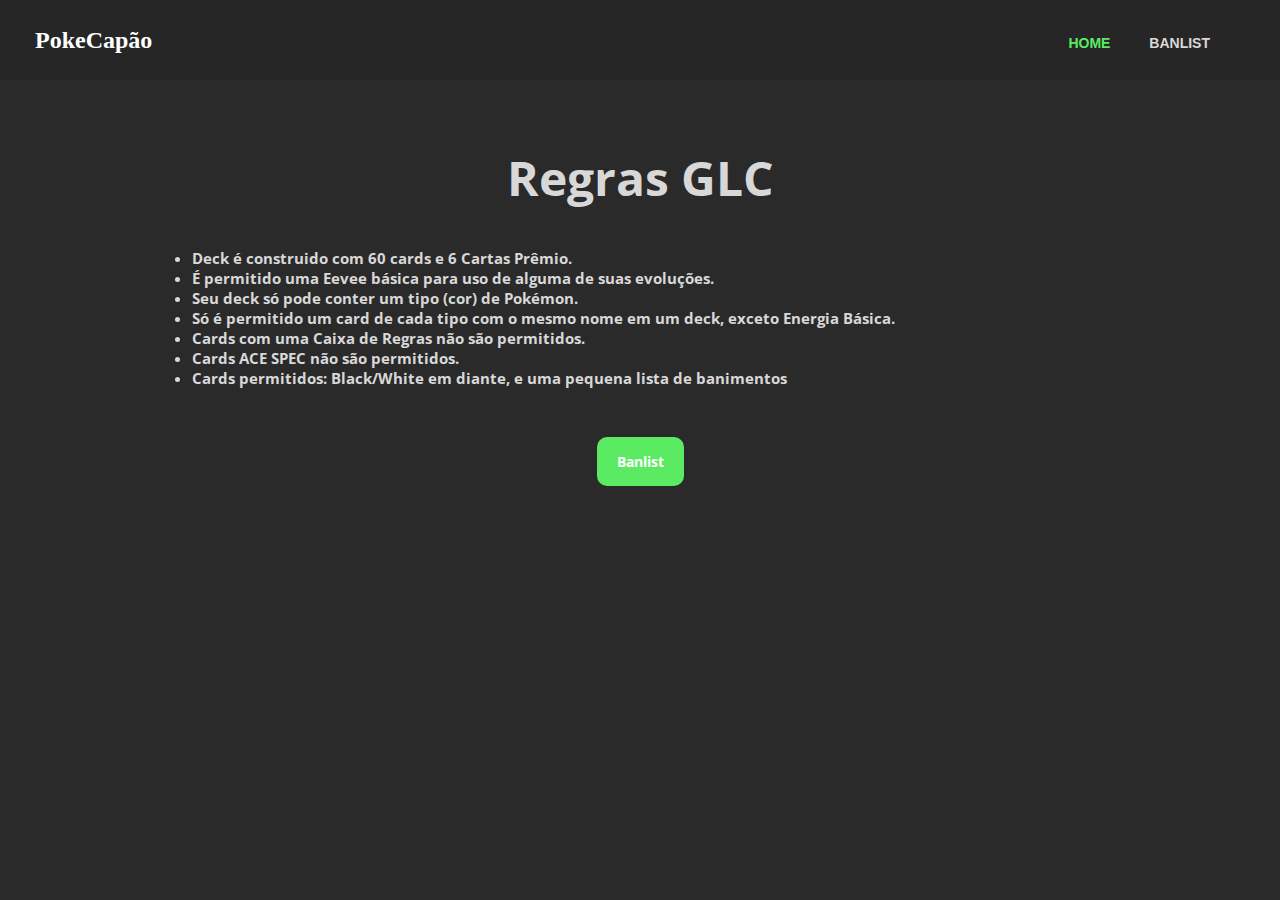
<file: index.html>
<html>
<head>
	<meta charset="utf-8">
	<meta name="author" content="codify academy">
	<meta name="description" content="an intermediate simple site replication made by codify academy">
	<title>PokeCapao - Gym Leader Challenge (GLC)</title>
	<link rel="shortcut icon" href="img/favicon.io">
	<link href="https://fonts.googleapis.com/css?family=Open+Sans:400,300,700" rel="stylesheet" type="text/css">
	<link rel="stylesheet" href="https://maxcdn.bootstrapcdn.com/font-awesome/4.3.0/css/font-awesome.min.css">
	<link rel="stylesheet" href="main.css">
	<style type="text/css"></style>
</head>
<body>
	<nav>
		<div class="logo">PokeCapão</div>
		<ul>
			<li class="active">
				<a href="index.html">Home</a>
			</li>
			<li>
				<a href="https://gymleaderchallenge.com/ban-list" target="_blank">BANLIST</a>
			</li>
		</ul>
	</nav>
	<header>
		<h1><span>Regras GLC </span></h1>
		<ul class="rules">
			<li>Deck é construido com 60 cards e 6 Cartas Prêmio.
			</li>
			<li>É permitido uma Eevee básica para uso de alguma de suas evoluções.</li>
			<li>Seu deck só pode conter um tipo (cor) de Pokémon.
			</li>
			<li>Só é permitido um card de cada tipo com o mesmo nome em um deck, exceto Energia Básica.
			</li>
			<li>Cards com uma Caixa de Regras não são permitidos.
			</li>
			<li>Cards ACE SPEC não são permitidos.
			</li>
			<li>Cards permitidos: Black/White em diante, e uma pequena lista de banimentos
			
		</ul>
		<a href="https://gymleaderchallenge.com/ban-list" target="_blank">Banlist</a>
	</header>

	
	
	<!--<section class="features">
		<div class="item">
			<i class="fa fa-thumbs-up fa-4x"></i>
			<h4>Stupidly Simple</h4>
			<p>Pico makes creating and maintaining a website <br> as simple as editing text files.
			</p>
		</div>
		<div class="item">
			<i class="fa fa-tachometer fa-4x"></i>
			<h4>Blazing Fast</h4>
			<p>Pico is seriously lightweight and doesn't use a <br>database, making it super fast.
			</p>
		</div>
		<div class="item">
			<i class="fa fa-database fa-4x"></i>
			<h4>No Database</h4>
			<p>Pice is a "flat file" CMS, meaning no database woe's.<br> no MySQL queries, nothing.
			</p>
		</div>
		<div class="item">
			<i class="fa fa-font fa-4x"></i>
			<h4>Markdown Formatting</h4>
			<p>Edit your website in your favorite text editor using <br>  simple Markdown formatting
			</p>
		</div>
		<div class="item">
			<i class="fa fa-paint-brush fa-4x"></i>
			<h4>Twig Templates</h4>
			<p>"Pico uses the " <span>Twig</span> "templating engine, for powerful"<br> "and flexible themes"
			</p>
		</div>
		<div class="item">
			<i class="fa fa-code-fork fa-4x"></i>
			<h4>Open Source</h4>
			<p>"Pico is completely free and open source, released " <br>"  under the MIT license"
			</p>
		</div>
	</section>

	<footer>
		<h3>Want to Contribute?</h3>
		<p>Help make Pico better by checking out the <a href="#">GitHub repository</a> and submitting pull requests.</p>
		<p>If you find a bug please report it on the <a href="">issues page</a>.</p>
		<div class="socialIcons">
			<a href=""><i class="fa fa-twitter"></i></a>
			<a href=""><i class="fa fa-facebook"></i></a>
		</div>
	</footer>
	-->
</body>
</html>
</file>
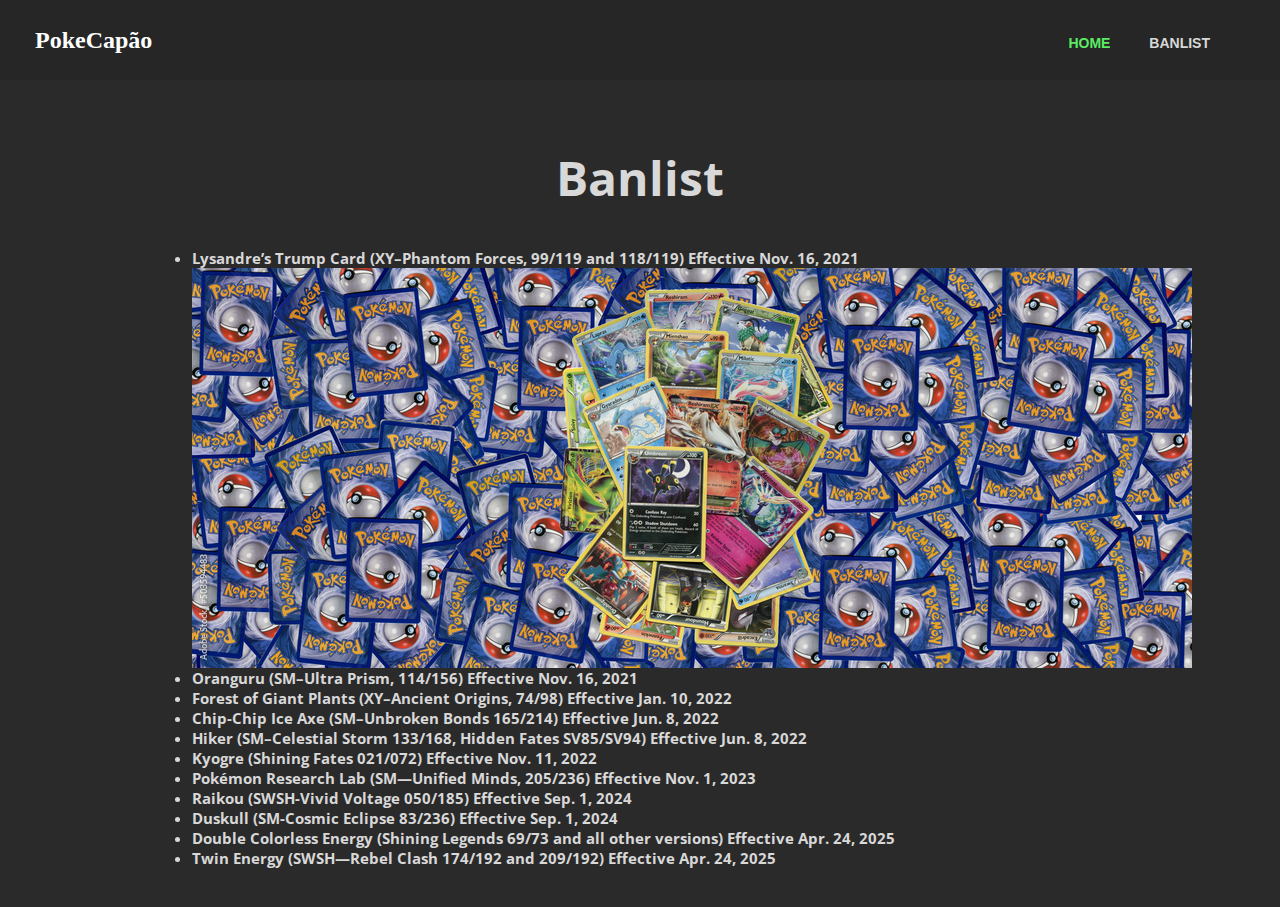
<file: banlist.html>
<html>
<head>
	<meta charset="utf-8">
	<meta name="author" content="codify academy">
	<meta name="description" content="an intermediate simple site replication made by codify academy">
	<title>PokeCapao - Gym Leader Challenge (GLC)</title>
	<link rel="shortcut icon" href="img/favicon.io">
	<link href="https://fonts.googleapis.com/css?family=Open+Sans:400,300,700" rel="stylesheet" type="text/css">
	<link rel="stylesheet" href="https://maxcdn.bootstrapcdn.com/font-awesome/4.3.0/css/font-awesome.min.css">
	<link rel="stylesheet" href="main.css">
	<style type="text/css"></style>
</head>
<body>
	<nav>
		<div class="logo">PokeCapão</div>
		<ul>
			<li class="active">
				<a href="index.html">Home</a>
			</li>
			<li>
				<a href="banlist.html">BANLIST</a>
			</li>
		</ul>
	</nav>
	<header>
		<h1><span>Banlist</span></h1>
		<ul class="rules">
			<li>Lysandre’s Trump Card (XY–Phantom Forces, 99/119 and 118/119) Effective Nov. 16, 2021
			</li>
			<img src="img/poke.jpg" alt="">
			<li>Oranguru (SM–Ultra Prism, 114/156) Effective Nov. 16, 2021</li>
			<li>Forest of Giant Plants (XY–Ancient Origins, 74/98) Effective Jan. 10, 2022</li>
			<li>Chip-Chip Ice Axe (SM–Unbroken Bonds 165/214) Effective Jun. 8, 2022</li>
			<li>Hiker (SM–Celestial Storm 133/168, Hidden Fates SV85/SV94) Effective Jun. 8, 2022</li>
			<li>Kyogre (Shining Fates 021/072) Effective Nov. 11, 2022</li>
			<li>Pokémon Research Lab (SM—Unified Minds, 205/236) Effective Nov. 1, 2023</li>
			<li>Raikou (SWSH-Vivid Voltage 050/185) Effective Sep. 1, 2024</li>
			<li>Duskull (SM-Cosmic Eclipse 83/236) Effective Sep. 1, 2024</li>
			<li>Double Colorless Energy (Shining Legends 69/73 and all other versions) Effective Apr. 24, 2025</li>
			<li>Twin Energy (SWSH—Rebel Clash 174/192 and 209/192) Effective Apr. 24, 2025</li>
		</ul>
	</header>
	
	<!--<section class="features">
		<div class="item">
			<i class="fa fa-thumbs-up fa-4x"></i>
			<h4>Stupidly Simple</h4>
			<p>Pico makes creating and maintaining a website <br> as simple as editing text files.
			</p>
		</div>
		<div class="item">
			<i class="fa fa-tachometer fa-4x"></i>
			<h4>Blazing Fast</h4>
			<p>Pico is seriously lightweight and doesn't use a <br>database, making it super fast.
			</p>
		</div>
		<div class="item">
			<i class="fa fa-database fa-4x"></i>
			<h4>No Database</h4>
			<p>Pice is a "flat file" CMS, meaning no database woe's.<br> no MySQL queries, nothing.
			</p>
		</div>
		<div class="item">
			<i class="fa fa-font fa-4x"></i>
			<h4>Markdown Formatting</h4>
			<p>Edit your website in your favorite text editor using <br>  simple Markdown formatting
			</p>
		</div>
		<div class="item">
			<i class="fa fa-paint-brush fa-4x"></i>
			<h4>Twig Templates</h4>
			<p>"Pico uses the " <span>Twig</span> "templating engine, for powerful"<br> "and flexible themes"
			</p>
		</div>
		<div class="item">
			<i class="fa fa-code-fork fa-4x"></i>
			<h4>Open Source</h4>
			<p>"Pico is completely free and open source, released " <br>"  under the MIT license"
			</p>
		</div>
	</section>

	<footer>
		<h3>Want to Contribute?</h3>
		<p>Help make Pico better by checking out the <a href="#">GitHub repository</a> and submitting pull requests.</p>
		<p>If you find a bug please report it on the <a href="">issues page</a>.</p>
		<div class="socialIcons">
			<a href=""><i class="fa fa-twitter"></i></a>
			<a href=""><i class="fa fa-facebook"></i></a>
		</div>
	</footer>
	-->
</body>
</html>
</file>
<file: main.css>
* {
	margin: 0;
	padding: 0;
}

body {
	font-size: 14px;
	background-color: #2A2A2A;
}

nav {
	background-color: #262626;
	height: 80px;
}

nav .logo {
	color: #fff;
    line-height: 20px;
    font-size: 24px;
    float: left;
    padding: 15px 15px;
    padding-left: 35px;
    margin-top: 15px;
    font-weight: bold;
}

nav ul {
	float: right;
	padding: 15px 15px;
    padding-right: 35px;
    font-size: 14px;
    margin-top: 20px;
    font-weight: bold;
    font-family: arial;

}

nav ul li {
	display: inline-block;
	list-style-type: circle;
}

nav ul li.active a{
	color:#5beb62;
}

nav ul li a {
	color: #D8D8D8;
	text-decoration: none;
	margin-right:35px;
	text-transform: uppercase;
}

header {
	color: #D8D8D8;
	text-align: center;
	font-family: 'Open Sans', sans-serif;
}

header h1 {
	margin-top:65px;
	font-size: 48px;
	font-weight: 300;
}

header h1 span {
	font-weight: bold;
}

header h2 {
	font-size: 36px;
	margin: 25px 0;
	font-weight: 300;
}

header h2 span {
	color: #5beb62;
}

header a {
	background-color: #5beb62;
	padding:15px 20px;
	border:none;
	border-radius: 10px;
	margin: 10px 0 75px;
	display: inline-block;
	color: #fff;
	text-decoration: none;
	font-weight: bold;
}

.features {
	background-color: #F6F6F6;
	color: #616161;
}

.item {
	width: 33%;
    display: inline-block;
    text-align: center;
    margin: 25px 0;
    padding: 5px 0 20px;
}

.item h4 {
	font-size: 20px;
	padding: 5px 0;
}

.item p {
	font-size: 16px;
	padding: 10px 0;
}

footer {
	color: #D8D8D8;
	text-align: center;
}

footer h3 {
	margin: 50px 0 25px;
	font-size: 24px;
}

footer p {
	color: #858585;
	font-size: 16px;
	padding: 3px 0;
}

footer p a {
	color: #793F3D;
}

.socialIcons {
	margin: 15px 0 50px;
}

.socialIcons a {
	color: #fff;
}

.socialIcons .fa-twitter {
	background-color: #5DAED5;
	padding: 5px;
	border-radius: 50%;
}

.socialIcons .fa-facebook {
	background-color: #4470CF;
	padding: 5px 8px;
	border-radius: 50%;
}

@media screen and (max-width: 640px) {
	.item {
		width: 50%;
		margin: 0 auto;
		display: block;
	}
}

.rules {
	text-align: justify;
	padding: 3% 15%;
	font-size: 15px;
	font-weight: bold;
}

.rules li {
	padding: 10px 0x;
}
</file>
